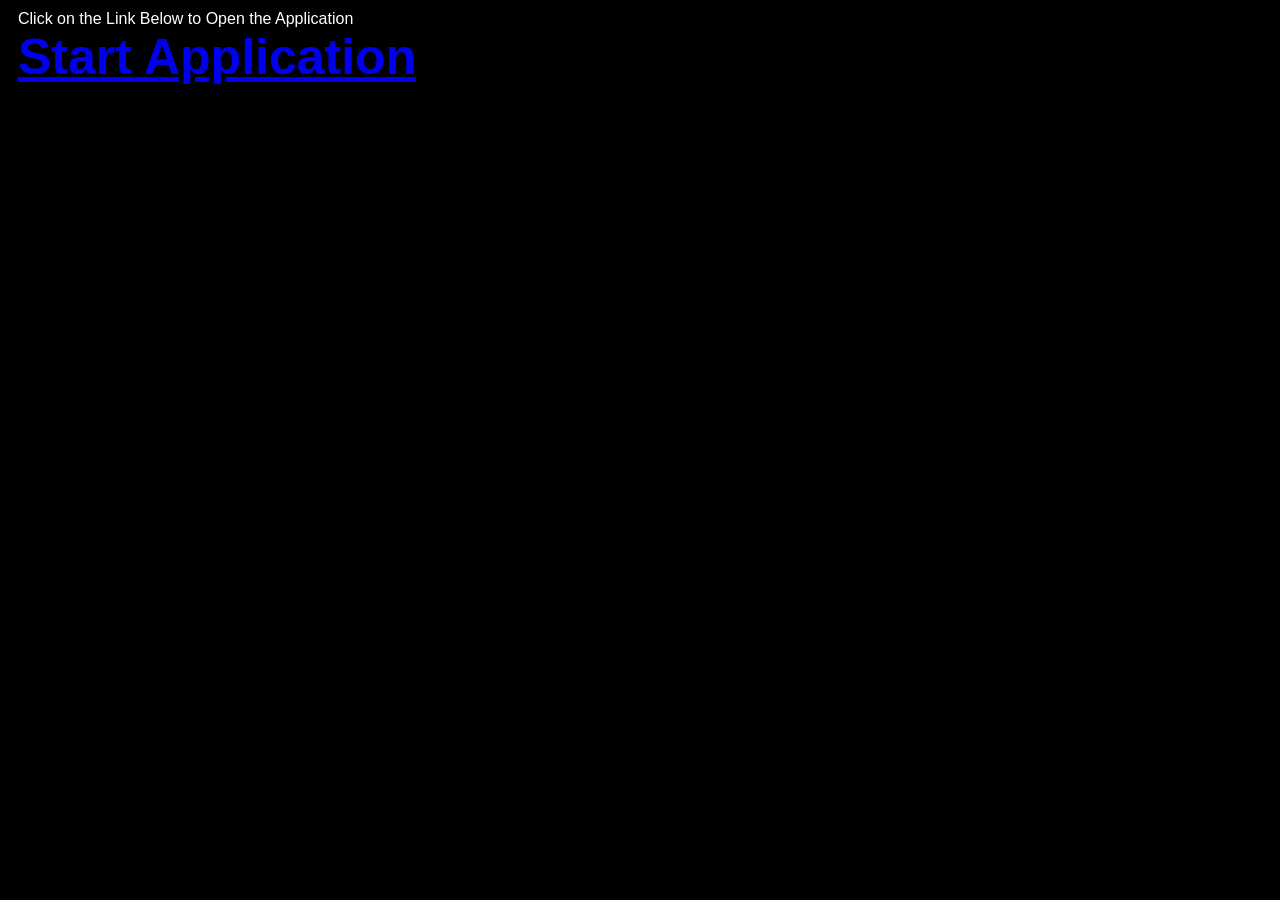
<file: index.html>
<!-- Dedicated to God the Father -->
<!-- All Rights Reserved Christopher Andrew Topalian Copyright 2000-2026 -->
<!-- https://github.com/ChristopherTopalian -->
<!-- https://github.com/ChristopherAndrewTopalian -->
<!-- index.html -->

<html>
<head>
<title> index </title>

<meta charset = 'UTF-8'>

<meta name = 'viewport' content = 'width = device-width, initial-scale = 1.0'>

<style>

body
{
    background-color: rgb(0, 0, 0);
    font-family: Arial;
    color: rgb(255, 255, 255);
}

</style>

<script>

// shortcuts.js

function ge(whichId)
{
    let result = document.getElementById(whichId);
    return result;
}

function ce(whichType)
{
    let result = document.createElement(whichType);
    return result;
}

function ba(whichElement)
{
    let result = document.body.append(whichElement);
    return result;
}

function cl(whichMessage)
{
    let result = console.log(whichMessage);
    return result;
}

function ct(whichText)
{
    let result = document.createTextNode(whichText);
    return result;
}

function gr(whichId)
{
    let result =  ge(whichId).getBoundingClientRect();
    return result;
}

//----//

// Dedicated to God the Father
// All Rights Reserved Christopher Andrew Topalian Copyright 2000-2026
// https://github.com/ChristopherTopalian
// https://github.com/ChristopherAndrewTopalian
// https://sites.google.com/view/CollegeOfScripting

//-//

function makeAppLink()
{
    let theLink = 'CATopalian_JavaScript_True_AI_16_Gates_Number_Recognition.html';

    let mainDiv = ce('div');
    mainDiv.style.display = 'flex';
    mainDiv.style.flexDirection = 'column';
    mainDiv.style.margin = 10 + 'px';
    ba(mainDiv);

    //-//

    let instructions = ce('div');
    instructions.textContent = 'Click on the Link Below to Open the Application';
    mainDiv.append(instructions);

    //-//

    let appLink = ce('a');
    appLink.href = theLink;
    appLink.textContent = 'Start Application';
    appLink.style.fontSize = 50 + 'px';
    appLink.style.fontWeight = 'bold';
    mainDiv.append(appLink);
}

function whenLoaded()
{
    makeAppLink();
}

</script>

</head>

<body onload = 'whenLoaded();'>

</body>

</html>
</file>
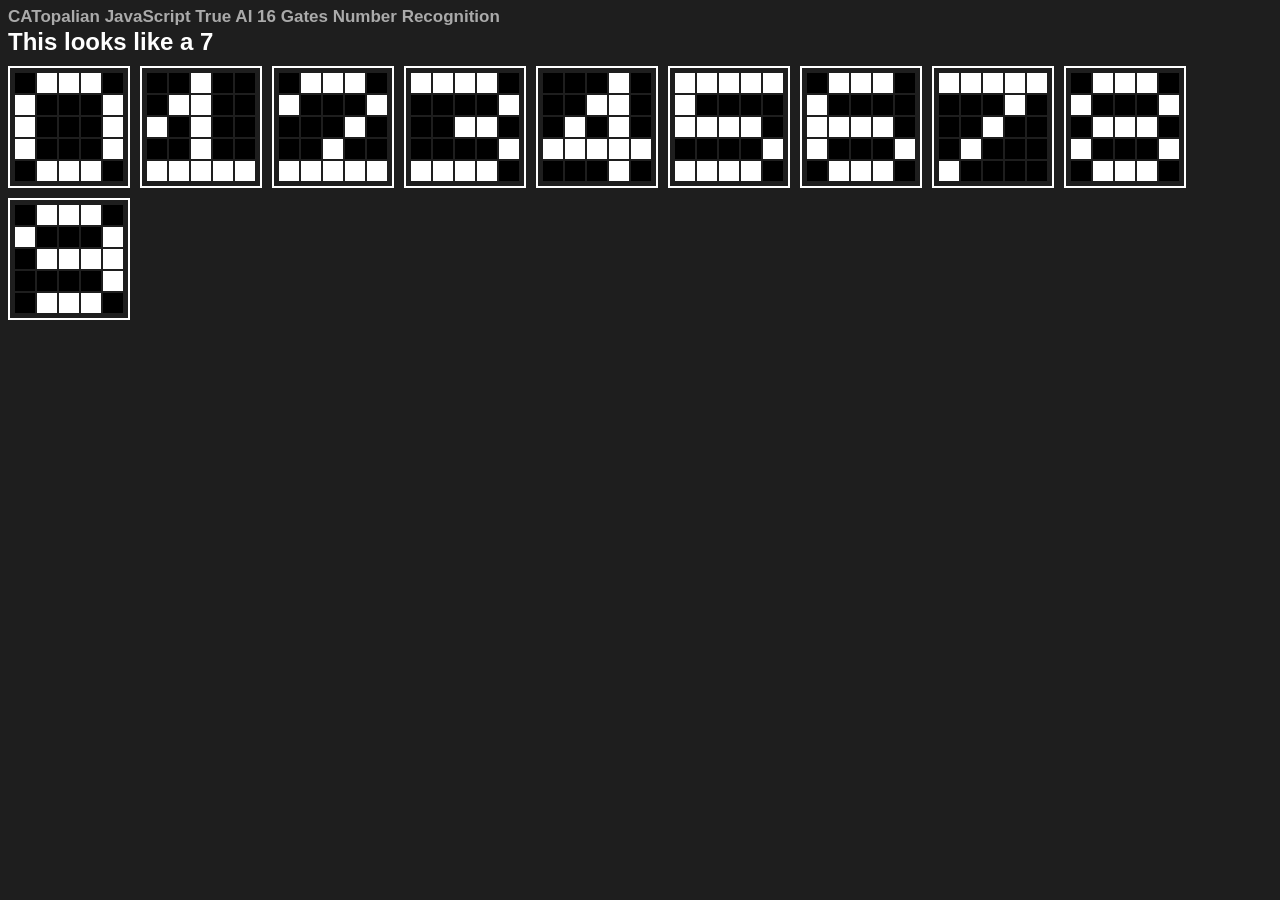
<file: CATopalian_JavaScript_True_AI_16_Gates_Number_Recognition.html>
<!-- Dedicated to God the Father -->
<!-- All Rights Reserved Christopher Andrew Topalian Copyright 2000-2026 -->
<!-- https://github.com/ChristopherTopalian -->
<!-- https://github.com/ChristopherAndrewTopalian -->
<!-- CATopalian_JavaScript_True_AI_16_Gates_Number_Recognition.html -->

<!DOCTYPE html>
<html lang = 'en'>
<head>
<title> CATopalian JavaScript True AI 16 Gates Number Recognition </title>

<meta charset = 'UTF-8'>

<meta name = 'viewport' content = 'width = device-width, initial-scale = 1.0'>

<link rel = "icon" href = "src/media/textures/icons/CATopalian_True_AI_Centered.png" type = "image/png">

<link rel = 'stylesheet' href = 'src/css/style001.css'>

<script src = 'src/js/1shortcuts/shortcuts.js'></script>

<script src = 'src/js/2worldVariables/worldVariables.js'></script>

<script src = 'src/js/4make/makeInterface.js'></script>

<script src = 'src/js/4make/makeTitleOfApp.js'></script>

<script src = 'src/js/4make/makeNumberChoices.js'></script>

<script src = 'src/js/logicGates/logicGates.js'></script>

<script src = 'src/js/compare/comparePatterns.js'></script>

<script src = 'src/js/recognize/recognizeNumber.js'></script>

<script src = 'src/js/sound/sound.js'></script>

<script src = 'src/js/whenLoaded/whenLoaded.js'></script>

</head>

<body onload = 'whenLoaded();'>

</body>

</html>
</file>
<file: src/css/style001.css>
/* style001.css */

body
{
    margin: 0px 8px;
    background-color: rgb(30, 30, 30);
    font-family: Arial;
    font-size: 24px;
    font-weight: bold;
    color: rgb(255, 255, 255);
}

/*----*/

/* Dedicated to God the Father */
/* All Rights Reserved Christopher Andrew Topalian Copyright 2000-2026 */
/* https://github.com/ChristopherTopalian */
/* https://github.com/ChristopherAndrewTopalian */
/* https://sites.google.com/view/CollegeOfScripting */
</file>
